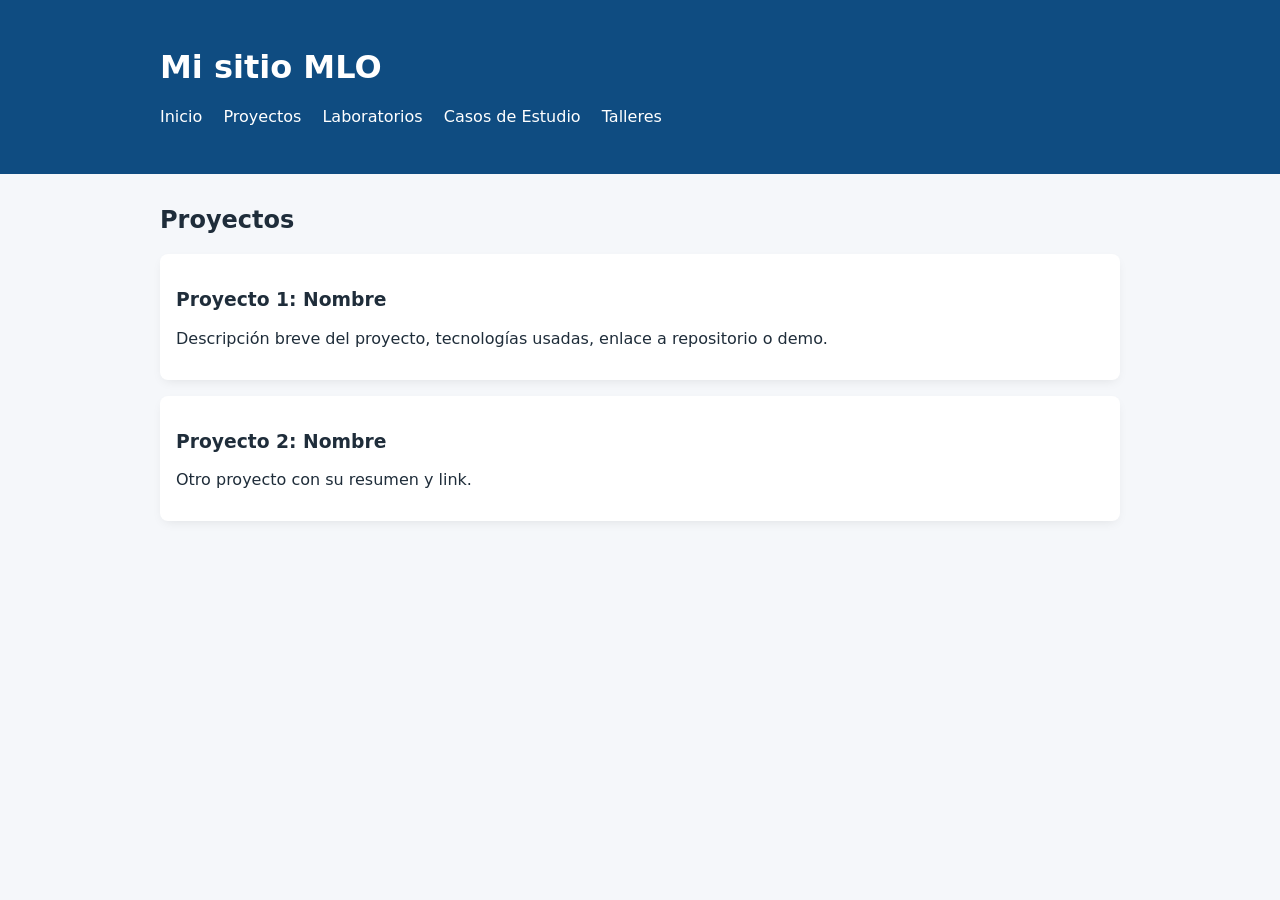
<file: casos-de-estudio/index.html>
<!DOCTYPE html>
<html lang="es">
  <head>
    <meta charset="UTF-8" />
    <title>Proyectos | MLO</title>
    <meta name="viewport" content="width=device-width,initial-scale=1" />
    <link rel="stylesheet" href="/assets/css/styles.css" />
  </head>
  <body>
    <!-- Header -->
    <header>
      <div class="container">
        <h1>Mi sitio MLO</h1>
        <nav>
          <a href="/MLO/index.html">Inicio</a>
          <a href="/MLO/proyectos/">Proyectos</a>
          <a href="/MLO/laboratorios/">Laboratorios</a>
          <a href="/MLO/casos-de-estudio/">Casos de Estudio</a>
          <a href="/MLO/talleres/">Talleres</a>
        </nav>
      </div>
    </header>

    <div class="container">
      <h2>Proyectos</h2>
      <div class="card">
        <h3>Proyecto 1: Nombre</h3>
        <p>
          Descripción breve del proyecto, tecnologías usadas, enlace a
          repositorio o demo.
        </p>
      </div>
      <div class="card">
        <h3>Proyecto 2: Nombre</h3>
        <p>Otro proyecto con su resumen y link.</p>
      </div>
    </div>

    <script src="/assets/js/main.js"></script>
  </body>
</html>
</file>
<file: assets/css/styles.css>
body {
  font-family: system-ui, -apple-system, BlinkMacSystemFont, "Segoe UI", Roboto,
    sans-serif;
  margin: 0;
  padding: 0;
  background: #f5f7fa;
  color: #1f2d3a;
}
header {
  padding: 1rem 2rem;
  background: #0f4c81;
  color: white;
}
nav a {
  margin-right: 1rem;
  color: white;
  text-decoration: none;
}
.container {
  max-width: 960px;
  margin: 2rem auto;
  padding: 0 1rem;
}
.card {
  background: white;
  padding: 1rem;
  border-radius: 8px;
  box-shadow: 0 4px 12px -4px rgba(0, 0, 0, 0.1);
  margin-bottom: 1rem;
}
h1 {
  margin-top: 0;
}
</file>
